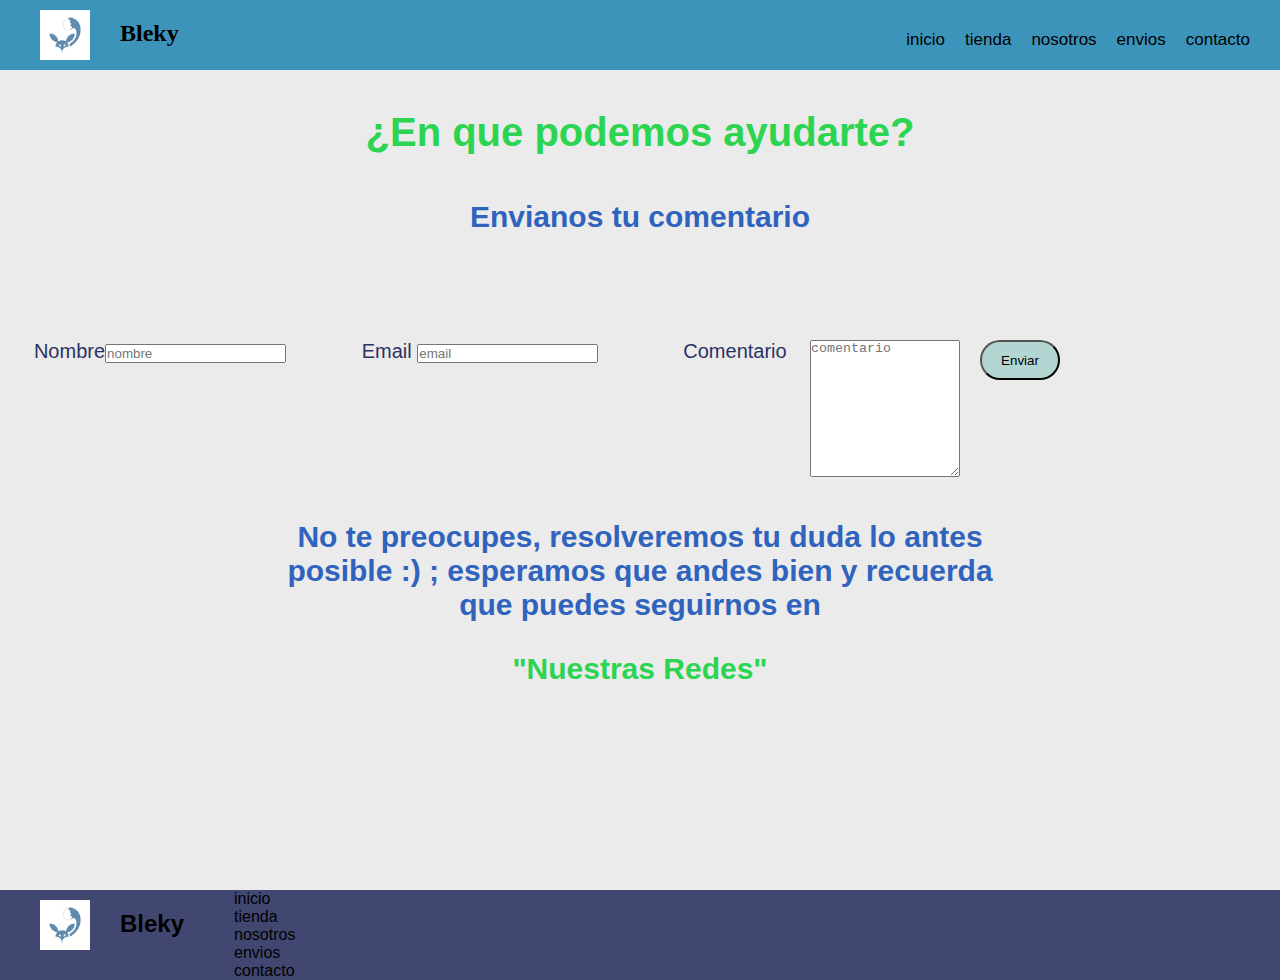
<file: pages/contacto.html>
<!DOCTYPE html>
<html lang="en">
<head>
    <meta charset="UTF-8">
    <meta http-equiv="X-UA-Compatible" content="IE=edge">
    <meta name="viewport" content="width=device-width, initial-scale=1.0">
    <title>contacto / Bleky</title>
    <link rel="stylesheet" href="../css/styles.css">
</head>
<body>
    <header>
        <nav class="navegador">
            <div class="logo-bleky">
                <img src="../images/logos/Logo Bleky.jpeg" alt="logo bleky">
            </div>
            <div>
                <h2>Bleky</h2>
            </div>
            <div class="inicio">
                <ul>
                    <li>
                        <a href="../index.html">inicio</a>
                    </li>
                    <li>
                        <a href="./tienda.html">tienda</a>
                    </li>
                    <li>
                        <a href="./nosotros.html">nosotros</a>
                    </li>
                    <li>
                        <a href="./envios.html">envios</a>
                    </li>
                    <li>
                        <a href="./contacto.html">contacto</a>
                    </li>
                </ul>
            </div>
        </nav>
    </header>
    <main>
        <div class="contenedor-contacto">
            <div class="titulo">
                <h1>¿En que podemos ayudarte?</h1>
            </div>
            <div class="envianos">
                <h2 >Envianos tu comentario</h2>
            </div>
            <div class="informacion">
                <form action="" class="formularios">
                    <label class="nombre">
                        Nombre<input type="text" name="Nombre" placeholder="nombre" required>
                    </label>
                    <label class="email">
                        Email <input type="email" name="Email" placeholder="email" required>
                    </label>
                    <label class="comentario">
                        Comentario<textarea name="su pregunta" cols="30" rows="9" placeholder="comentario" required></textarea>
                    </label>
                    <input type="submit" value="Enviar" class="enviar">
                </form>
            </div>
            <div class="seguirr">
                <h2>No te preocupes, resolveremos tu duda lo antes
                    <br>
                    posible :) ; esperamos que andes bien y recuerda
                    <br>
                    que puedes seguirnos en
                    <a href="../index.html#seguinoss" class="redes">"Nuestras Redes"</a>
                </h2>
            </div>
        </div>
    </main>
    <footer>
        <nav class="footer">
            <div class="logo-bleky">
                <img src="../images/logos/Logo Bleky.jpeg" alt="logo-bleky">
                <h2>Bleky</h2>
            </div>
            <div>
                <ul>
                    <li>
                        <a href="../index.html">inicio</a>
                    </li>
                    <li>
                        <a href="./tienda.html">tienda</a>
                    </li>
                    <li>
                        <a href="./nosotros.html">nosotros</a>
                    </li>
                    <li>
                        <a href="./envios.html">envios</a>
                    </li>
                    <li>
                        <a href="./contacto.html">contacto</a>
                    </li>
                </ul>
            </div>
        </nav>
    </footer>
</body>
</html>
</file>
<file: css/styles.css>
*{
    margin: 0;
    padding: 0;
    box-sizing: border-box;
}
/*fuentes texto*/
@import url('https://fonts.googleapis.com/css2?family=PT+Sans+Narrow&display=swap');
@import url('https://fonts.googleapis.com/css2?family=Poppins:wght@200&display=swap');
/* navegador-footer*/

.navegador{
    background-color: #3C94BA;
    display: flex;
}
.logo-bleky img {
    justify-content: left;
    display: block;
    height: 50px;
    width: 50px;
    margin: 10px 10px 10px 40px;
}
.navegador div h2{
    display: block;
    margin: 20px;
}
.inicio{
    float: right;
    width: 100%;
}
.navegador div ul {
    display: flex;
    list-style: none;
    justify-content: end;
    margin: 20px 20px 10px 10px;
}
.navegador div ul li a{
    display: block;
    text-decoration: none;
    margin: 10px 10px 10px 10px;
    color: black;
    font-family: 'PT Sans Narrow', sans-serif;
    font-size: 17px;
}

.footer{
    background-color: #414770;
    display: flex;
}
.footer .logo-bleky{
    display: flex;
}
.footer .logo-bleky img {
    height: 50px;
    width: 50px;
}
.footer .logo-bleky h2{
    font-family: 'PT Sans Narrow', sans-serif;
    display: block;
    margin: 20px;
}
.footer div ul{
    list-style: none;
    display: flex;
    flex-direction: column;
    justify-content: end;
}
.footer div ul li a {
    color: black;
    text-decoration: none;
    font-family: 'PT Sans Narrow', sans-serif;
    margin-left: 30px;
    
}

/*inicio*/
main{
    background-color: #ebebeb;
    display: flex;
    flex-direction: column;
}

/*presentacion*/
.presentacion{
    position: relative;
}
.presentacion img{
    display: block;
    width: 100%;
    height: 400px;
    object-fit: cover;
}
.presentacion h2 {
    position: absolute;
    top: 150px;
    left: 0;
    width: 100%;
    padding: 15px;
    text-align: center;
    color: white;
    margin: 0px;
    font-size: 25px;
    background-color: rgba(0, 0, 0, 0.5);

}

/*medios de pago*/
.medios-de-pago {
    display: flex;
    justify-content: space-around;
    margin: 50px;
    background-color: white;
    border: white solid 1px;
    border-radius: 4px;
}

.medios-de-pago div {
    margin: 20px;
    display: flex;
}

.medios-de-pago div i {
    font-size: 30px;
    margin: 30px;
}

.medios-de-pago div div {
    display: flex;
    flex-direction: column;
}

.medios-de-pago div div h2 {
    color: #5D2EC9;
    font-family: 'PT Sans Narrow', sans-serif;
    font-size: 20px;
}

.medios-de-pago div div p {
    font-family: 'PT Sans Narrow', sans-serif;
    font: 15px;
}

/*productos nuevos*/
.productos-nuevos {
    margin: 40px;
    text-align: center;
    font-size: 30px;
    font-family: 'Poppins', sans-serif;
    color: #3555BD;
}

.contenido-productos{
    display: flex;
    flex-direction: row;
    justify-content: space-evenly;
}

.tarjetas-productos{
    display: flex;
    flex-direction: column;
    height: 455px;
    width: 270px;
    border: #2b3263 solid 2px;
    border-radius: 4px;
}
.tarjetas-productos div {
    display: flex;
    flex-direction: column;
}
.tarjetas-productos div h2{
    font-size: 20px;
    margin: 10px;
    font-family: 'Poppins', sans-serif;
    color: #3b6e97;
}
.tarjetas-productos div p{
    margin-left: 10px;
    color: rgba(92, 90, 90, 0.897);   
}
.tarjetas-productos div button{
    justify-content: safe;
    border: #2b3263 solid 1px;
    background-color: #7019a3d3;
    color: white;
    width: 100%;
    
}
@media screen and (max-width: 480px) {
    .navegador {
            background-color: #3C94BA;
            display: flex;
            height: 100px;
            width: 980px;
        }
    
        .logo-bleky img {
            justify-content: left;
            display: block;
            height: 70px;
            width: 70px;
        }
    
        .navegador div h2 {
            display: block;
            margin: 20px 300px;
            font-size: 40px;
        }
    
        .inicio {
            float: right;
            width: 100%;
        }
    
        .navegador div ul {
            display: flex;
            flex-direction: column;
            list-style: none;
            margin: 10px;
        }
    
        .navegador div ul li a {
            display: block;
            text-decoration: none;
            margin: 40px 10px 40px 10px;
            color: black;
            font-family: 'PT Sans Narrow', sans-serif;
            font-size: 17px;
        }
}

/*mas vendidos*/
.mas-vendidos {
    margin: 60px 200px 40px;
    text-align: left;
    font-size: 30px;
    font-family: 'Poppins', sans-serif;
    color: #3555BD;
}
.contenido-mas-vendido{
    display: flex;
    justify-content: space-evenly;
}

/*ofertas*/
.ofertas {
    margin: 60px 200px 40px;
    text-align: left;
    font-size: 30px;
    font-family: 'Poppins', sans-serif;
    color: #3555BD;
}
.contenido-ofertas{
    margin: 40px;
    display: flex;
    flex-direction: row;
    justify-content: space-evenly;
}

/*redes*/
.social {
    display: flex;
}
.seguinos h2 {
    margin: 60px 20px 30px 500px;
    font-family: 'Poppins', sans-serif;
    font-size: 40px;
    color: #f303d3;
}
.seguinos img{
    margin: 10px 20px 40px 200px;
    width: 300px;
    height: 280px;
}
.redes-sociales{
    display: flex;
    flex-direction: column;
}
#redes{
    color: #5D2EC9;
    text-align: center;
    margin: 150px 40px 10px;
}
.img-redes-sociales{
    display: flex;
    justify-content: center;
}
.img-redes-sociales img{ 
    width: 80px;
    height: 80px;
    margin: 30px;   
}

/*tienda*/
.contenedor-tienda{
    display: flex;
    margin: 40px;
}
.filtros{
    display: flex;
    flex-direction: column;
}
.filtrar {
    font-size: 18px;
    font-family: 'Poppins', sans-serif;
    text-align: left;
    margin: 30px 30px ;
}
.filtros h3 {
    font-size: 15px;
    font-family: 'Poppins', sans-serif;
    text-align: left;
    margin: 30px 10px 10px 30px ;
}
.filtros label {
    display: flex;
    font-size: 13px;
    font-family: 'PT Sans Narrow', sans-serif;
    margin: 20px 50px 20px 50px;
}
.filtros button{
    color: black;
    padding: 6px;
    background-color: #7d1eca8a;
    font-size: 15px;
    border-radius: 5px;
    cursor: pointer;
    margin-left: 70px;
}
.imagenes-ropa{
    display: flex;
}
/*nosotros*/
.contenedor-nosotros{
    display: flex;
    flex-direction: column;
}
.contenedor-nosotros div .nosotros{
    color: #3555BD;
    font-family: 'Poppins', sans-serif;
    font-size: 30px;
    text-align: center;
    margin: 40px 30px 20px 30px; 
}
.contenedor-nosotros .imgtienda{
    display: flex;
    justify-content: space-around;
}
.contenedor-nosotros .imgtienda img{
    width: 550px;
    height: 500px;
    margin: 50px 100px;
}
.contenedor-nosotros .imgtienda h2{
    color: #34C990;
    font-size: 35px;
    width: 100%;
    text-align: center;
    margin-top: 40px;
    font-family: 'PT Sans Narrow', sans-serif;

}
.redes{
    display: flex;

}
.redes a{
    margin: 20px;
    color: #E734BF;
    text-decoration: none;
    font-size: 40px;
    font-family: 'PT Sans Narrow', sans-serif;
}

/*envios*/
.contenedor-envios{
    display: flex;
}
.envios{
    margin: 50px 40px 10px 400px ;
    color: #2CD451;
    font-size: 40px;
    font-family: 'Poppins', sans-serif;
}
.envios-pais{
    display: flex;
    margin-bottom: 150px;
}
.envios-pais img{
    margin: 40px 30px 40px 50px;
    height: 500px;
    width: 650px;
}
.envios-pais h2{
    color: #E734BF;
    text-decoration: none;
    font-size: 30px;
    font-family: 'PT Sans Narrow', sans-serif;
    margin: 80px 40px 40px 40px;
}
.envio-contacto{
    text-decoration: none;
    color: rgba(67, 67, 201, 0.747);
}

/*contacto*/
.contenedor-contacto {
    margin-bottom: 150px;
    display: grid;
    grid-template-columns: repeat( 4,1fr);
    grid-template-rows: 100px 150px 170px 250px;
    grid-template-areas: " h1      h1      h1      h1"
                         " h2      h2      h2      h2"
                         "form     form    form    form"
                         " Dh2     Dh2     Dh2     Dh2"  ;
}
.contenedor-contacto .titulo {
    grid-area: h1;
    margin: 40px; 
    text-align: center;
    color: #2CD451;
    font-family: 'Poppins', sans-serif;
    font-size: 20px;
}
.contenedor-contacto .envianos{
    grid-area: h2;
    text-align: center;
    margin-top: 30px;
    color: #2F63BD;
    text-decoration: none;
    font-size: 20px;
    font-family: 'PT Sans Narrow', sans-serif;
}
.contenedor-contacto .informacion{
    grid-area: form;
}
div .formularios{
    color: #2b3263;
    font-family: 'PT Sans Narrow', sans-serif;
    font-size: 20px;
    display: grid;
    grid-template-columns: repeat(4,1fr);
}
.formularios .nombre{
    margin-top: 20px;
    text-align: center;
}
.formularios .email{
    margin-top: 20px;
    text-align: center;
}
.formularios .comentario{
    text-align: center;
    margin-top: 20px;
    display: grid;
    grid-template-columns: repeat(2, 1fr);
    margin-left: 20px;
}
.enviar{ 
    width: 80px;
    height: 40px;
    background-color: #5bb4ad62;
    border-radius: 20px;
    margin-top: 20px;
    margin-left: 20px;
}
.seguirr{
    grid-area: Dh2;
    text-align: center;
    margin-top: 30px;
    color: #2F63BD;
    text-decoration: none;
    font-size: 20px;
    font-family: 'PT Sans Narrow', sans-serif;
}
.redes {
    text-decoration: none;
    color: #2CD451;
    margin: 30px;
    justify-content: center;
}
</file>
